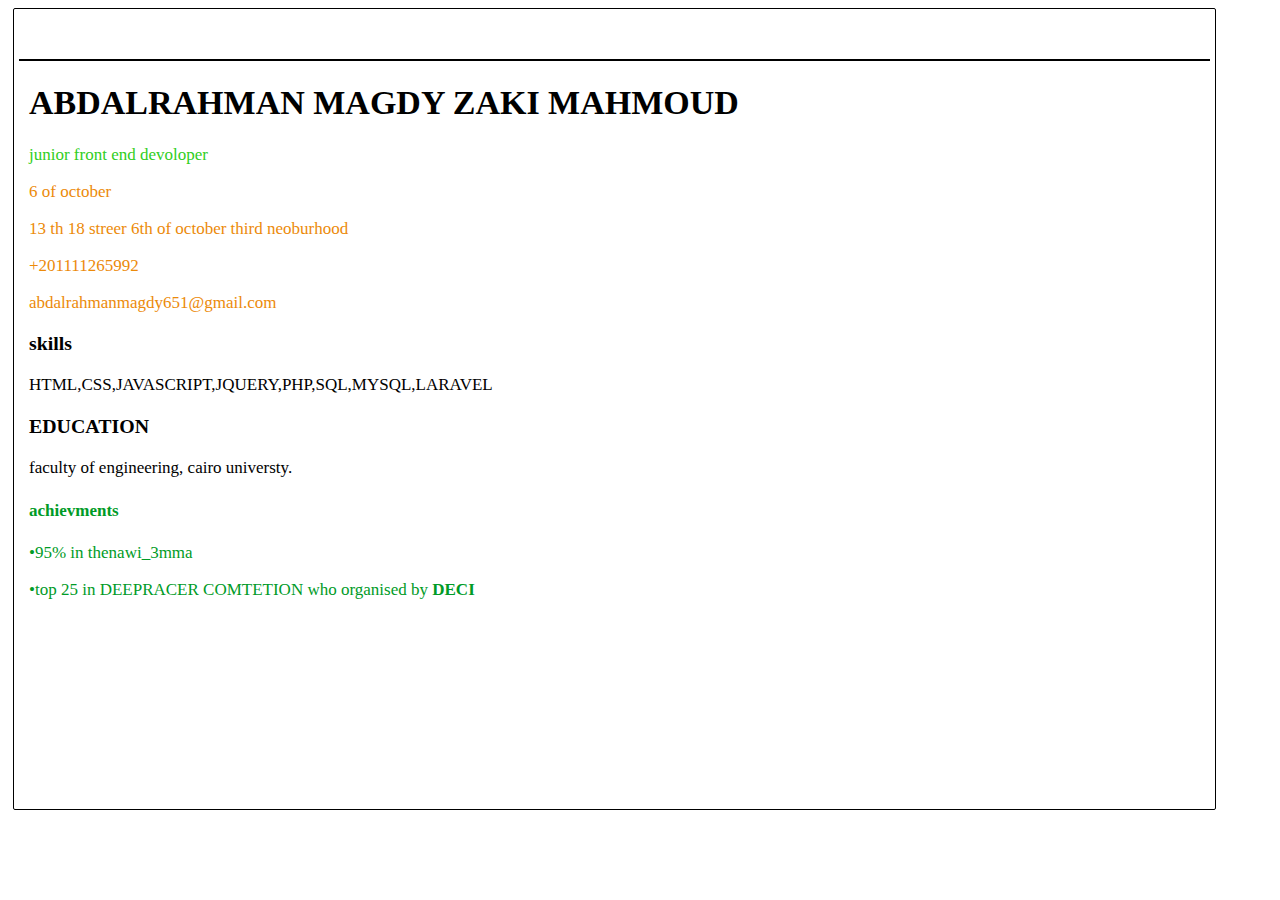
<file: index.html>
<!DOCTYPE html>
<html lang="en">
<head>
    <meta charset="UTF-8">
    <meta name="viewport" content="width=device-width, initial-scale=1.0">
    <title>abdalrahman_magdy's cv</title>
    <link rel="stylesheet" href="css/styles.css">
</head>
<body>
<div class="full_page">
    <div class="first_space" >
        
    </div>
    <div class="general_data">
        <div class="personal_data">
            <h1>ABDALRAHMAN MAGDY ZAKI MAHMOUD</h1>
            <div>
            <span style="color: rgb(48, 206, 34);margin-bottom: 5px;">junior front end devoloper</span>
            </div>
            <div class="some_personal_information">
                <p>6 of october</p>
                <p>13 th 18 streer  6th of october third neoburhood</p>
                <p>+201111265992</p>
                <p>abdalrahmanmagdy651@gmail.com</p>
            </div>
        </div>
        <div class="skills">
            <h3>skills</h3>
            HTML,CSS,JAVASCRIPT,JQUERY,PHP,SQL,MYSQL,LARAVEL
        </div>  
        <div class="education">
            <h3>EDUCATION</h3>
            <p>faculty of engineering, cairo universty.</p>
        </div>  
        <div class="achievments">
            <h4>achievments</h4>
            <p>•95% in thenawi_3mma</p>
            <p>•top 25 in DEEPRACER COMTETION who organised by <strong>DECI</strong></p>

        </div>
    </div>

</div>    
</body>
</html>
</file>
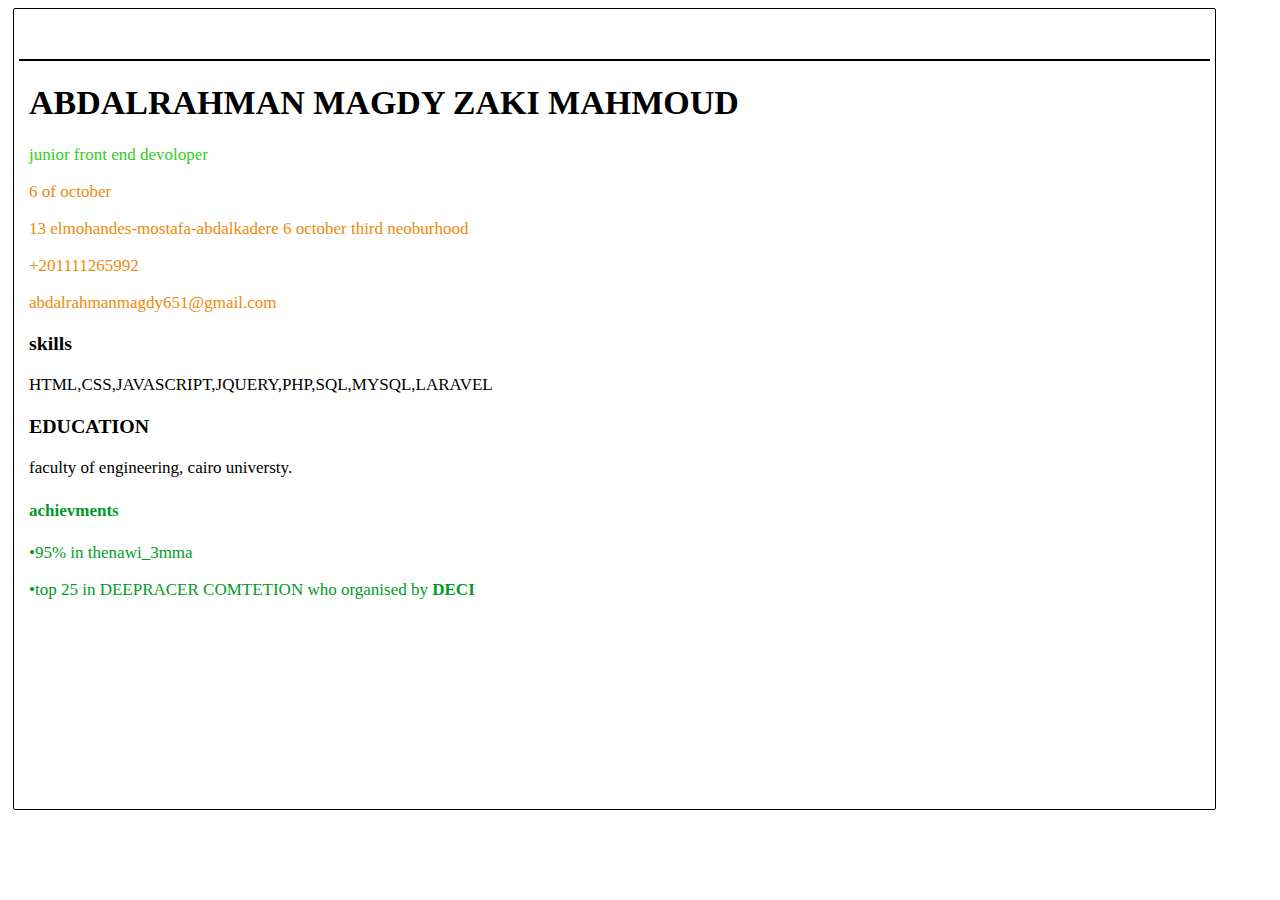
<file: cv.html>
<!DOCTYPE html>
<html lang="en">
<head>
    <meta charset="UTF-8">
    <meta name="viewport" content="width=device-width, initial-scale=1.0">
    <title>abdalrahman_magdy's cv</title>
    <link rel="stylesheet" href="css/styles.css">
</head>
<body>
<div class="full_page">
    <div class="first_space" >
        
    </div>
    <div class="general_data">
        <div class="personal_data">
            <h1>ABDALRAHMAN MAGDY ZAKI MAHMOUD</h1>
            <div>
            <span style="color: rgb(48, 206, 34);margin-bottom: 5px;">junior front end devoloper</span>
            </div>
            <div class="some_personal_information">
                <p>6 of october</p>
                <p>13 elmohandes-mostafa-abdalkadere 6 october third neoburhood</p>
                <p>+201111265992</p>
                <p>abdalrahmanmagdy651@gmail.com</p>
            </div>
        </div>
        <div class="skills">
            <h3>skills</h3>
            HTML,CSS,JAVASCRIPT,JQUERY,PHP,SQL,MYSQL,LARAVEL
        </div>  
        <div class="education">
            <h3>EDUCATION</h3>
            <p>faculty of engineering, cairo universty.</p>
        </div>  
        <div class="achievments">
            <h4>achievments</h4>
            <p>•95% in thenawi_3mma</p>
            <p>•top 25 in DEEPRACER COMTETION who organised by <strong>DECI</strong></p>

        </div>
    </div>

</div>    
</body>
</html>
</file>
<file: css/styles.css>
.full_page{
    margin: 5px;
    width: 95%;
    height: 800px;
    font-size: 17px;
    margin-left: 5%px;
    border-style: solid;
    border-radius:2px ;
    border-width: .25px;
}
.first_space{
    height: 50px;
    border-top: 0cap;
    border-left: 0cap;
    border-right: 0;
    border-bottom: 2px;
    border-style: solid;
    margin-left: 5px;
    margin-right: 5px;
}
.general_data {
    margin-left: 15px;
}
.some_personal_information{
    color: rgb(236, 138, 9);
}
.achievments{
    color:rgb(0, 155, 39);
}
</file>
